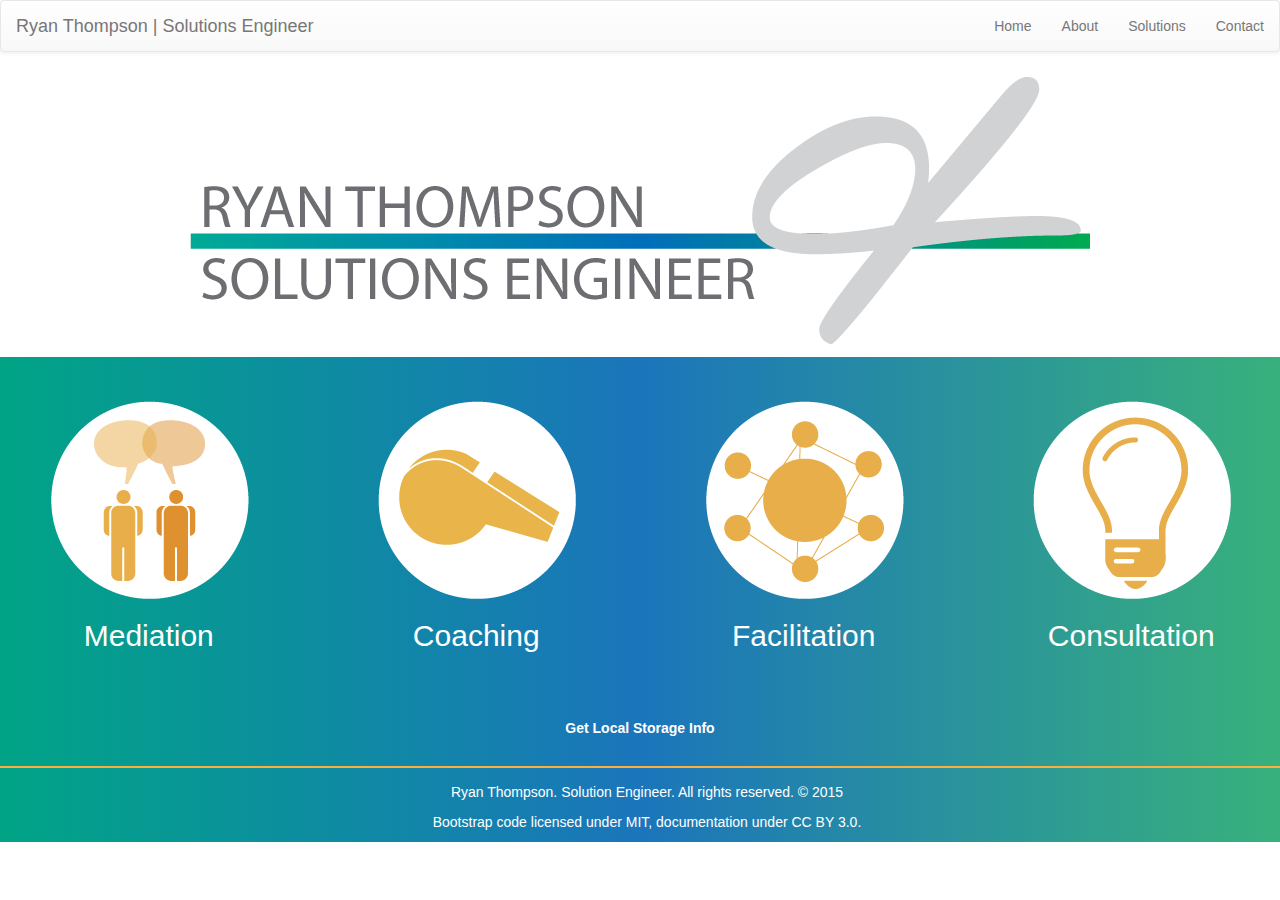
<file: index.html>
<!DOCTYPE html>
<html lang="en">
  <head>
    <meta charset="utf-8">
    <meta http-equiv="X-UA-Compatible" content="IE=edge">
    <meta name="viewport" content="width=device-width, initial-scale=1">
    <title>Ryan Thompson - Solutions Engineer</title>

    <!-- Bootstrap -->
    <link href="css/bootstrap.min.css" rel="stylesheet" type="text/css">
    <link href="css/bootstrap-theme.min.css" rel="stylesheet" type="text/css">

    <!--jQuery-->
    <script src="https://ajax.googleapis.com/ajax/libs/jquery/1.11.2/jquery.min.js"></script>
    
    <!--Parsley-->
    <script src="js/parsley.min.js"></script>

    <!--Custom-->
    <link href="css/styles.css" rel="stylesheet" type="text/css">
  </head>
  <body>

<div class="container-fluid white">

<!-- Navigation ===========================================-->
    <div class="row">
      <nav role="navigation" class="navbar navbar-default">
        <div class="navbar-header">
          <button type="button" class="navbar-toggle" data-toggle="collapse" data-target="#example-navbar-collapse">
            <span class="sr-only">Toggle Navigation</span>
            <span class="icon-bar"></span>
            <span class="icon-bar"></span>
            <span class="icon-bar"></span>
          </button>
          <a class="navbar-brand" href="index.html">Ryan Thompson | Solutions Engineer</a>
        </div>
        <div class="collapse navbar-collapse" id="example-navbar-collapse">
          <ul class="nav navbar-nav navbar-right">
              <li><a href="index.html">Home</a></li>
              <li><a href="about.html">About</a></li>
              <li><a href="gallery.html">Solutions</a></li>
              <li><a href="contact.html">Contact</a></li>
          </ul>
        </div>
      </nav>
    <!--close row-->
    </div>

    <!--close container-fluid white-->
    </div>


<main>
	<div class="container-fluid white">

<!-- Top Banner ===========================================-->
	    <div class="row">
	      <div class="col-xs-12 col-sm-12 col-md-12 col-lg-12">
	            <img src="images/rtLogo900px.png" class="img-responsive" alt="Ryan Thompson, Solutions Engineer">
		  </div>
	    <div class="row">


<!-- Main Content ===========================================-->

<div class="container-fluid gradient">


	<div class="row center">

		  <!-- Mediation ===========================================-->
	      <div class="col-xs-12 col-sm-6 col-md-3 col-lg-3 padding">
		        <a href="about.html#medation">
		    	      <img src="images/mediation200px.png" class="img-responsive" alt="Two people talking">
		    	      <h2>Mediation</h2>	
		        </a>      

	      </div>

	      <!-- Coaching ===========================================-->
	      <div class="col-xs-12 col-sm-6 col-md-3 col-lg-3 padding">
		        <a href="about.html#coaching">
		    	      <img src="images/coaching200px.png" class="img-responsive" alt="whistle">
		    	      <h2>Coaching</h2>	
		        </a>      
	     

	      </div>

  	      <!-- Facilition ===========================================-->
	      <div class="col-xs-12 col-sm-6 col-md-3 col-lg-3 padding">
		        <a href="about.html#facilitation">
		    	      <img src="images/facilitation200px.png" class="img-responsive" alt="Large circle in the middle with six smaller circles around it.">
		    	      <h2>Facilitation</h2>	   
		        </a>   


	      </div>

  	      <!-- Consultation==========================================-->
	      <div class="col-xs-12 col-sm-6 col-md-3 col-lg-3 padding">
			    <a href="about.html#consultation">
				      <img src="images/consultation200px.png" class="img-responsive" alt="Light bulb">
				      <h2>Consultation</h2>	  
			    </a>    
	      </div>

		<!--close row-->
	    </div>


		<!-- Local Storage==========================================-->
	    <div class="row">
	      <div class="col-xs-12 col-sm-12 col-md-12 col-lg-12 padding">
	          <div id="locStorageDiv">
	            <a href="" id="locStorageA">Get Local Storage Info</a>
	          </div>
	      </div>
	    </div>



<!-- Footer ===========================================-->

<div class="divider"></div>

<footer>

	<div class="row">
	      <div class="col-xs-12 col-sm-12 col-md-12 col-lg-12">

		  <div id="ip">		  </div>

	      <p>Ryan Thompson. Solution Engineer. All rights reserved. &#169 2015</p>

		      <p>Bootstrap code licensed under <a href="https://github.com/twbs/bootstrap/blob/master/LICENSE">MIT</a>, documentation under <a href="http://creativecommons.org/licenses/by/3.0/">CC BY 3.0.</a></p>
	      </div> 

	<!--close row-->
    </div>


</footer>

<!--close container-fluid gradient-->
</div>

<!--close container-fluid white-->
</div>

<!--close main-->
</main>






<!-- JS ===========================================-->
    <script src="js/bootstrap.min.js"></script>
    <script type ="text/JavaScript" async src="js/main.js"></script>
    <!-- To tell browsers when JavaScript is not loaded. -->
    <noscript>This webpage does not have JavaScript enabled.
    </noscript>
  </body>
</html>
</file>
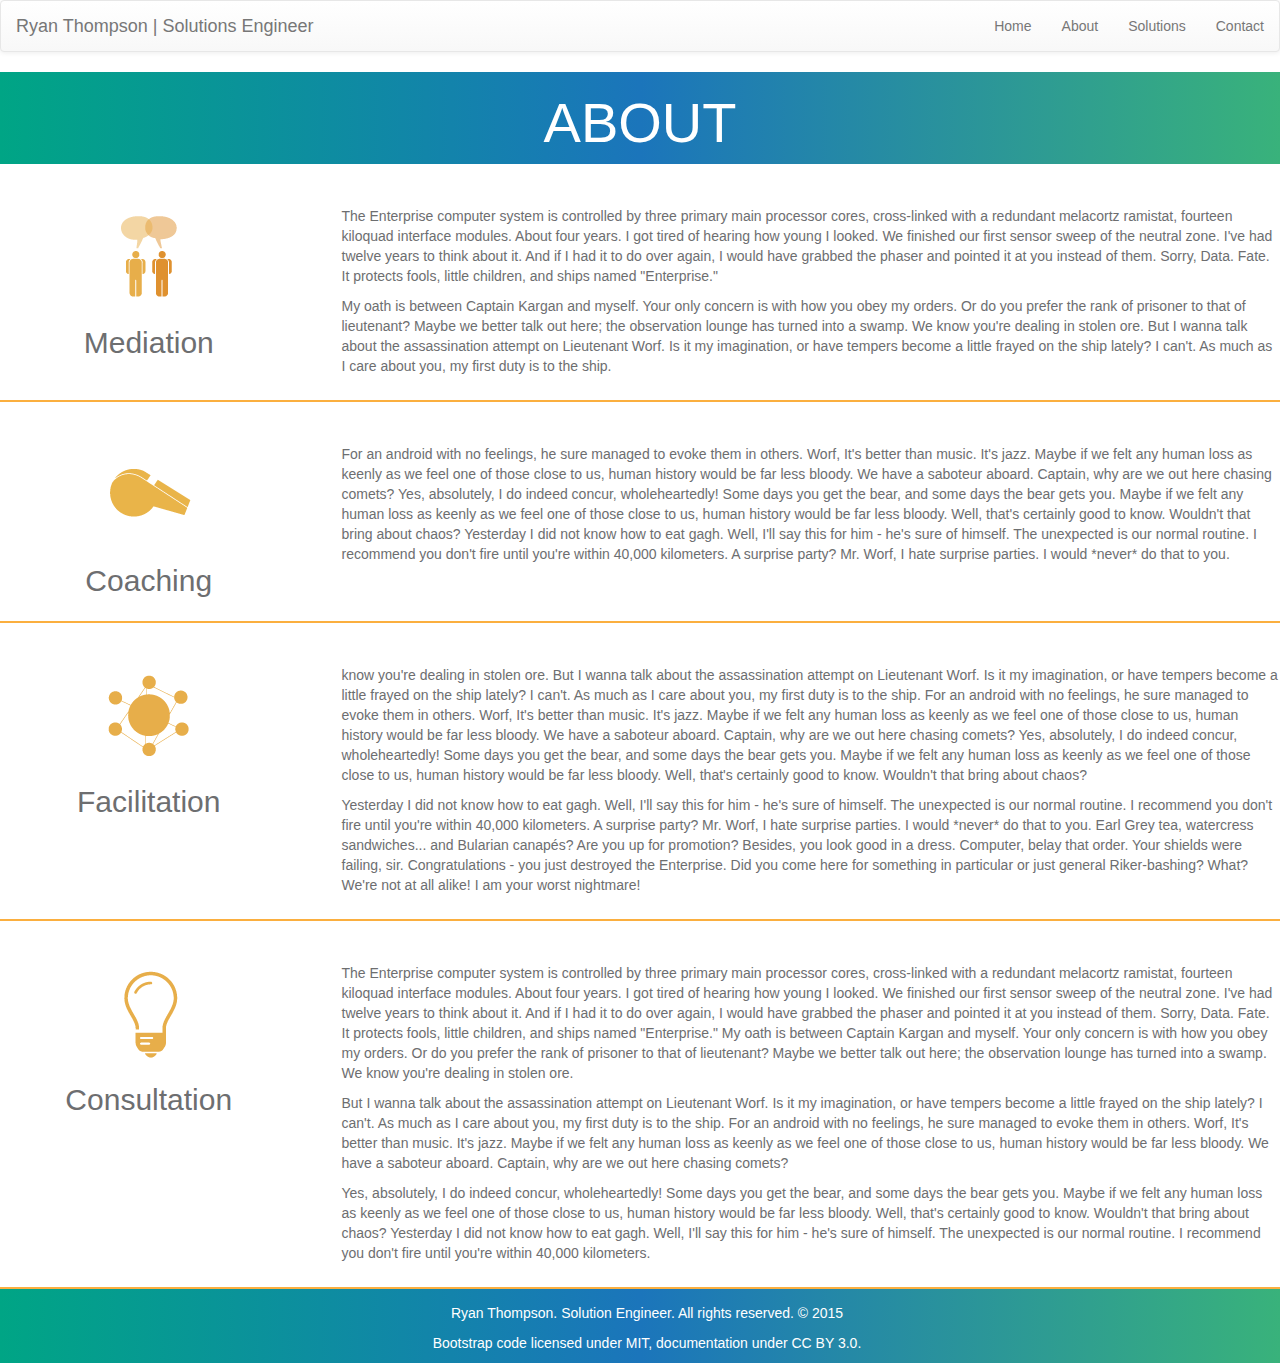
<file: about.html>
<!DOCTYPE html>
<html lang="en">
  <head>
    <meta charset="utf-8">
    <meta http-equiv="X-UA-Compatible" content="IE=edge">
    <meta name="viewport" content="width=device-width, initial-scale=1">
    <title>Ryan Thompson - About</title>

    <!-- Bootstrap -->
    <link href="css/bootstrap.min.css" rel="stylesheet" type="text/css">
    <link href="css/bootstrap-theme.min.css" rel="stylesheet" type="text/css">

    <!--jQuery-->
    <script src="https://ajax.googleapis.com/ajax/libs/jquery/1.11.2/jquery.min.js"></script>
    
    <!--Parsley-->
    <script src="js/parsley.min.js"></script>

    <!--Custom-->
    <link href="css/styles.css" rel="stylesheet" type="text/css">
  </head>
  <body>

  <div class="container-fluid white">

<!-- Navigation ===========================================-->
    <div class="row">
      <nav role="navigation" class="navbar navbar-default">
        <div class="navbar-header">
          <button type="button" class="navbar-toggle" data-toggle="collapse" data-target="#example-navbar-collapse">
            <span class="sr-only">Toggle Navigation</span>
            <span class="icon-bar"></span>
            <span class="icon-bar"></span>
            <span class="icon-bar"></span>
          </button>
          <a class="navbar-brand" href="index.html">Ryan Thompson | Solutions Engineer</a>
        </div>
        <div class="collapse navbar-collapse" id="example-navbar-collapse">
          <ul class="nav navbar-nav navbar-right">
              <li><a href="index.html">Home</a></li>
              <li><a href="about.html">About</a></li>
              <li><a href="gallery.html">Solutions</a></li>
              <li><a href="contact.html">Contact</a></li>
          </ul>
        </div>
      </nav>
    <!--close row-->
    </div>



<!-- Top Banner ===========================================-->

	    <div class="row">
	      <div class="col-xs-12 gradient">
	      <h1>ABOUT</h1>
		  </div>
	    <div class="row">



<div class="container-fluid white"> 


<!-- Content ===========================================-->

<main>

  <!-- New Row 1 ========================================-->
  <div class="row center">
    
    <div class="col-xs-3 col-sm-3 col-md-3 col-lg-3 padding">
        <img src="images/mediation100px.png" class="img-responsive" alt="Two people talking">

        <h2 class="gray">Mediation</h2>  
    </div>

    <div class="col-xs-9 col-sm-9 col-md-9 col-lg-9 padding" id="mediation">
        <p>The Enterprise computer system is controlled by three primary main processor cores, cross-linked with a redundant melacortz ramistat, fourteen kiloquad interface modules. About four years. I got tired of hearing how young I looked. We finished our first sensor sweep of the neutral zone. I've had twelve years to think about it. And if I had it to do over again, I would have grabbed the phaser and pointed it at you instead of them. Sorry, Data. Fate. It protects fools, little children, and ships named "Enterprise." </p>
        <p>My oath is between Captain Kargan and myself. Your only concern is with how you obey my orders. Or do you prefer the rank of prisoner to that of lieutenant? Maybe we better talk out here; the observation lounge has turned into a swamp. We know you're dealing in stolen ore. But I wanna talk about the assassination attempt on Lieutenant Worf. Is it my imagination, or have tempers become a little frayed on the ship lately? I can't. As much as I care about you, my first duty is to the ship.</p>
    </div>
  <!--close row-->
  </div> 

  <div class="divider"></div>

  <!-- New Row 2 ========================================-->
  <div class="row center">
    
    <div class="col-xs-3 col-sm-3 col-md-3 col-lg-3 padding" id="coaching">
          <img src="images/coaching100px.png" class="img-responsive" alt="whistle">
            <h2 class="gray">Coaching</h2>   
    </div>

    <div class="col-xs-9 col-sm-9 col-md-9 col-lg-9 padding">
        <p>For an android with no feelings, he sure managed to evoke them in others. Worf, It's better than music. It's jazz. Maybe if we felt any human loss as keenly as we feel one of those close to us, human history would be far less bloody. We have a saboteur aboard. Captain, why are we out here chasing comets? Yes, absolutely, I do indeed concur, wholeheartedly! Some days you get the bear, and some days the bear gets you. Maybe if we felt any human loss as keenly as we feel one of those close to us, human history would be far less bloody. Well, that's certainly good to know. Wouldn't that bring about chaos? Yesterday I did not know how to eat gagh. Well, I'll say this for him - he's sure of himself. The unexpected is our normal routine. I recommend you don't fire until you're within 40,000 kilometers. A surprise party? Mr. Worf, I hate surprise parties. I would *never* do that to you.</p>
    </div>
  <!--close row-->
  </div> 

  <div class="divider"></div>

  <!-- New Row 3 ========================================-->
  <div class="row center">
    
    <div class="col-xs-3 col-sm-3 col-md-3 col-lg-3 padding" id="facilitation">
        <img src="images/facilitation100px.png" class="img-responsive" alt="Large circle in the middle with six smaller circles around it.">
        <h2 class="gray">Facilitation</h2>  
    </div>

    <div class="col-xs-9 col-sm-9 col-md-9 col-lg-9 padding">
        <p> know you're dealing in stolen ore. But I wanna talk about the assassination attempt on Lieutenant Worf. Is it my imagination, or have tempers become a little frayed on the ship lately? I can't. As much as I care about you, my first duty is to the ship. For an android with no feelings, he sure managed to evoke them in others. Worf, It's better than music. It's jazz. Maybe if we felt any human loss as keenly as we feel one of those close to us, human history would be far less bloody. We have a saboteur aboard. Captain, why are we out here chasing comets? Yes, absolutely, I do indeed concur, wholeheartedly! Some days you get the bear, and some days the bear gets you. Maybe if we felt any human loss as keenly as we feel one of those close to us, human history would be far less bloody. Well, that's certainly good to know. Wouldn't that bring about chaos?</p>
        <p>Yesterday I did not know how to eat gagh. Well, I'll say this for him - he's sure of himself. The unexpected is our normal routine. I recommend you don't fire until you're within 40,000 kilometers. A surprise party? Mr. Worf, I hate surprise parties. I would *never* do that to you. Earl Grey tea, watercress sandwiches... and Bularian canapés? Are you up for promotion? Besides, you look good in a dress. Computer, belay that order. Your shields were failing, sir. Congratulations - you just destroyed the Enterprise. Did you come here for something in particular or just general Riker-bashing? What? We're not at all alike! I am your worst nightmare!</p>
    </div>
  <!--close row-->
  </div>  

  <div class="divider"></div>

    <!-- New Row 4 ========================================-->
  <div class="row center">
    
    <div class="col-xs-3 col-sm-3 col-md-3 col-lg-3 padding" id="consultation">
        <img src="images/consultation100px.png" class="img-responsive" alt="Light bulb">
        <h2 class="gray">Consultation</h2>   
    </div>

    <div class="col-xs-9 col-sm-9 col-md-9 col-lg-9 padding">
        <p>The Enterprise computer system is controlled by three primary main processor cores, cross-linked with a redundant melacortz ramistat, fourteen kiloquad interface modules. About four years. I got tired of hearing how young I looked. We finished our first sensor sweep of the neutral zone. I've had twelve years to think about it. And if I had it to do over again, I would have grabbed the phaser and pointed it at you instead of them. Sorry, Data. Fate. It protects fools, little children, and ships named "Enterprise." My oath is between Captain Kargan and myself. Your only concern is with how you obey my orders. Or do you prefer the rank of prisoner to that of lieutenant? Maybe we better talk out here; the observation lounge has turned into a swamp. We know you're dealing in stolen ore.</p>
        <p>But I wanna talk about the assassination attempt on Lieutenant Worf. Is it my imagination, or have tempers become a little frayed on the ship lately? I can't. As much as I care about you, my first duty is to the ship. For an android with no feelings, he sure managed to evoke them in others. Worf, It's better than music. It's jazz. Maybe if we felt any human loss as keenly as we feel one of those close to us, human history would be far less bloody. We have a saboteur aboard. Captain, why are we out here chasing comets?</p>
        <p>Yes, absolutely, I do indeed concur, wholeheartedly! Some days you get the bear, and some days the bear gets you. Maybe if we felt any human loss as keenly as we feel one of those close to us, human history would be far less bloody. Well, that's certainly good to know. Wouldn't that bring about chaos? Yesterday I did not know how to eat gagh. Well, I'll say this for him - he's sure of himself. The unexpected is our normal routine. I recommend you don't fire until you're within 40,000 kilometers.</p>
    </div>
  <!--close row-->
  </div>               

	 

  	      
<!--close main-->
</main>
<!-- Close container-fluid -->
</div>

<!-- Close container-fluid -->
</div>

<div class="divider"></div>


<!-- Footer ===========================================-->
<div class="container-fluid gradient">

<footer>
	<div class="row">
      <div class="col-xs-12 col-sm-12 col-md-12 col-lg-12">

	  <div id="ip">
	  </div>

      <p>Ryan Thompson. Solution Engineer. All rights reserved. &#169 2015</p>

	      <p>Bootstrap code licensed under <a href="https://github.com/twbs/bootstrap/blob/master/LICENSE">MIT</a>, documentation under <a href="http://creativecommons.org/licenses/by/3.0/">CC BY 3.0.</a></p>
      </div> 
	<!--close row-->
    </div>
</footer>

<!-- Close container-fluid gradient-->
</div>

<!-- Close container-fluid white-->
</div>



<!-- JS ===========================================-->
    <script src="js/bootstrap.min.js"></script>
    <script type ="text/JavaScript" async src="js/main.js"></script>
    <!-- To tell browsers when JavaScript is not loaded. -->
    <noscript>This webpage does not have JavaScript enabled.
    </noscript>
  </body>
</html>
</file>
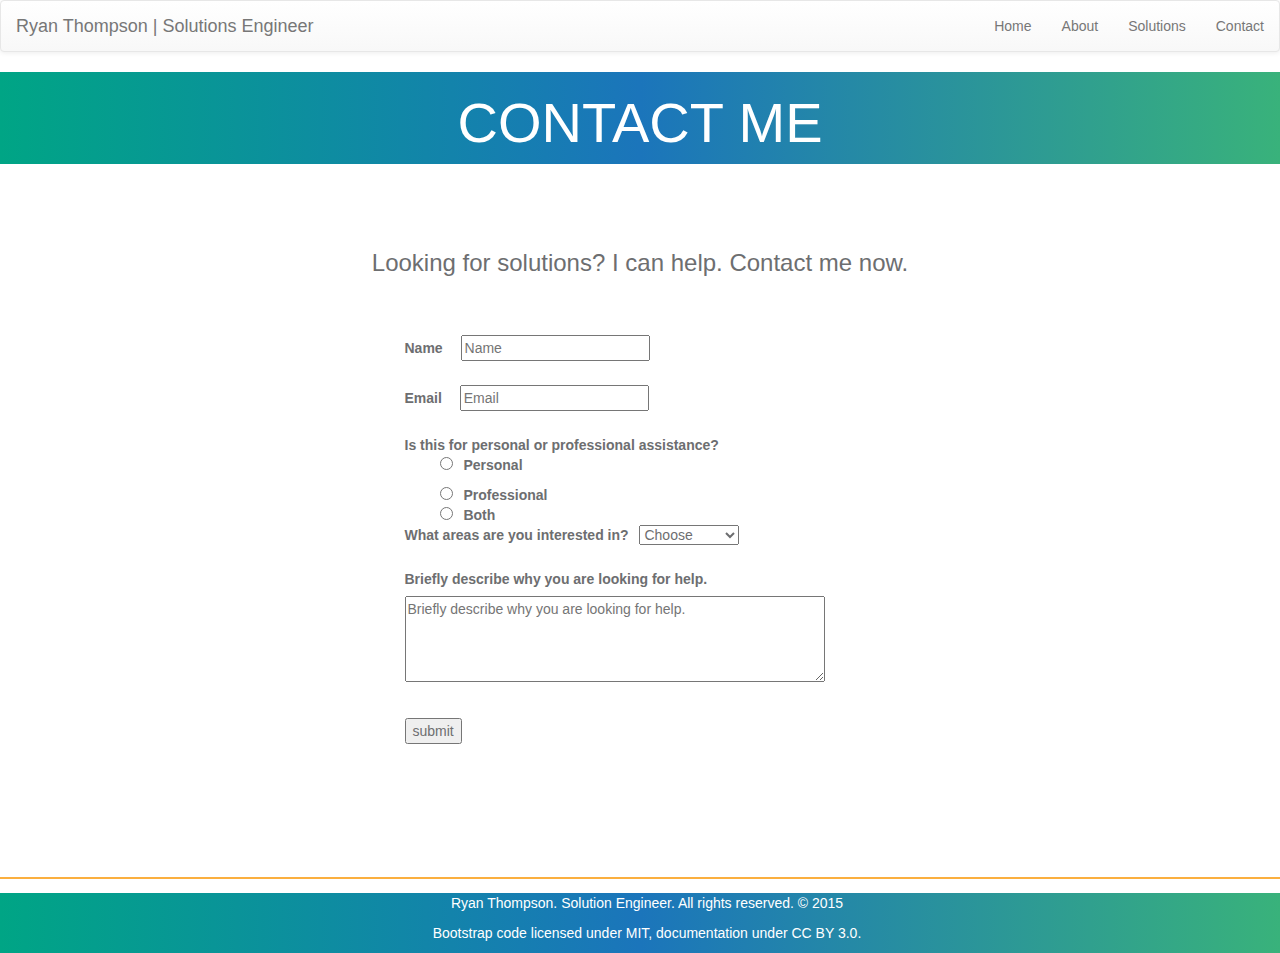
<file: contact.html>
<!DOCTYPE html>
<html lang="en">
  <head>
    <meta charset="utf-8">
    <meta http-equiv="X-UA-Compatible" content="IE=edge">
    <meta name="viewport" content="width=device-width, initial-scale=1">
    <title>Ryan Thompson - Contact</title>

    <!-- Bootstrap CSS -->
    <link href="css/bootstrap.min.css" rel="stylesheet" type="text/css">
    <link href="css/bootstrap-theme.min.css" rel="stylesheet" type="text/css">

    <!--jQuery Script-->
    <script src="https://ajax.googleapis.com/ajax/libs/jquery/1.11.2/jquery.min.js"></script>

    <!--jQueryUI CSS and Script-->
    <script src="js/jquery-1.11.2.min.js"></script>
    <script src="js/jquery-ui.js"></script>
    <link href="css/jquery-ui.min.css"></script>
    
    <!--Parsley Script-->
    <script src="js/parsley.min.js"></script>

    <!--Custom CSS-->
    <link href="css/styles.css" rel="stylesheet" type="text/css">
  </head>
  <body>


<div class="container-fluid white">

<!-- Navigation ===========================================-->
    <div class="row">
      <nav role="navigation" class="navbar navbar-default">
        <div class="navbar-header">
          <button type="button" class="navbar-toggle" data-toggle="collapse" data-target="#example-navbar-collapse">
            <span class="sr-only">Toggle Navigation</span>
            <span class="icon-bar"></span>
            <span class="icon-bar"></span>
            <span class="icon-bar"></span>
          </button>
          <a class="navbar-brand" href="index.html">Ryan Thompson | Solutions Engineer</a>
        </div>
        <div class="collapse navbar-collapse" id="example-navbar-collapse">
          <ul class="nav navbar-nav navbar-right">
              <li><a href="index.html">Home</a></li>
              <li><a href="about.html">About</a></li>
              <li><a href="gallery.html">Solutions</a></li>
              <li><a href="contact.html">Contact</a></li>
          </ul>
        </div>
      </nav>
    <!--close row-->
    </div>



<!-- Top Banner ===========================================-->

	    <div class="row">
	      <div class="col-xs-12 gradient">
	      <h1>CONTACT ME</h1>
		  </div>
	    <div class="row">



<div class="container-fluid white"> 


<!-- Content ===========================================-->

<main>
	<div class="row center">

		  <!-- Left Column ========================================-->
		  <div class="col-xs-0 col-sm-1 col-md-2 col-lg-3 padding">
		  </div>

		  <!-- Middle Column with Form =============================-->
	      <div class="col-xs-12 col-sm-10 col-md-8 col-lg-6 padding">

	      <h3>Looking for solutions? I can help. Contact me now.</h3>


        <!-- Form Input ========================================-->
          <div id="contactForm">     


            <form id="form" method="POST" action="" data-parsley-validate>

	            <div>
	                <label for="name">Name</label>
	                <input id="name" name="name" type="text" placeholder="Name" title="Please provide your first and last name." required>
                </div>

                <div>
	                <label for="email">Email</label>
	                <input id="email" name="email" type="email" placeholder="Email" title="Please provide your email." required >
                </div>

                <div>
	                <label for="options">Is this for personal or professional assistance?</label> 
		                <div class="noMargin">
		                    <input id="personal" name="options" type="radio" value="Personal" title="Check this if it you need assistance with neighbors, divorce, etc." required>
		                    <label for="personal">Personal</label>
	                    </div>

	                    <div class="noMargin">
		                    <input id="professional" name="options" type="radio" value="Professional" title="Check this if you need assistance with co-workers, managers, employees, etc.">
		                    <label for="professional">Professional</label>
	                    </div>

	                    <div class="noMargin">
		                    <input id="both" name="options" type="radio" value="Both">
		                    <label for="both">Both</label>               
	                    </div>

                </div>

                <div>
	                <label for="interest">What areas are you interested in?</label>
	                <select id="interest" name="interest" title="If you are interested in more than one, mention it in the description area below." required>
	                    <option value="">Choose</option>
	                    <option>Coaching</option>
	                    <option>Consultation</option>
	                    <option>Facilitation</option>
	                    <option>Mediation</option>
	                </select>
                </div>

                <div>
	                <label for="description">Briefly describe why you are looking for help.</label>
	                <div>
		                <textarea id="description" name="description" placeholder="Briefly describe why you are looking for help." rows="4" data-parsley-trigger="keyup" data-parsley-minlength="20" data-parsley-validation-threshold="10" data-parsley-minlength-message = "Just a bit more...you need to enter at least a 20 characters long comment.." title="Briefly tell me more about the circumstances you are facing." required></textarea>
	                </div>
                </div>

                <input type="submit" id="submit" name="submit" value="submit"/>

            </form>

        <!--close contact form-->
        </div>


        <!-- Return Form Values =====================================-->
        <section class="formSubmitted">

          <div class="formThanks">
          </div>

          <div class="formResults">
          </div>  

        </section> 


    <!-- Right Column=============================== -->
	<div class="col-xs-0 col-sm-1 col-md-2 col-lg-3 padding">
	</div>
  <!--close row-->
  </div>

  	      
<!--close main-->
</main>
<!-- Close container-fluid -->
</div>

<!-- Close container-fluid -->
</div>

<div class="divider"></div>


<!-- Footer ===========================================-->
<footer><div class="container-fluid gradient">


	<div class="row">
      <div class="col-xs-12 col-sm-12 col-md-12 col-lg-12">

	  <div id="ip">
	  </div>

      <p>Ryan Thompson. Solution Engineer. All rights reserved. &#169 2015</p>

	      <p>Bootstrap code licensed under <a href="https://github.com/twbs/bootstrap/blob/master/LICENSE">MIT</a>, documentation under <a href="http://creativecommons.org/licenses/by/3.0/">CC BY 3.0.</a></p>
      </div> 
  	<!--close row-->
    </div>
</footer>

<!-- Close container-fluid gradient-->
</div>

<!-- Close container-fluid white-->
</div>




<!-- JS ===========================================-->
    <script src="js/bootstrap.min.js"></script>
    <script type ="text/JavaScript" async src="js/main.js"></script>
    <!-- To tell browsers when JavaScript is not loaded. -->
    <noscript>This webpage does not have JavaScript enabled.
    </noscript>
  </body>
</html>
</file>
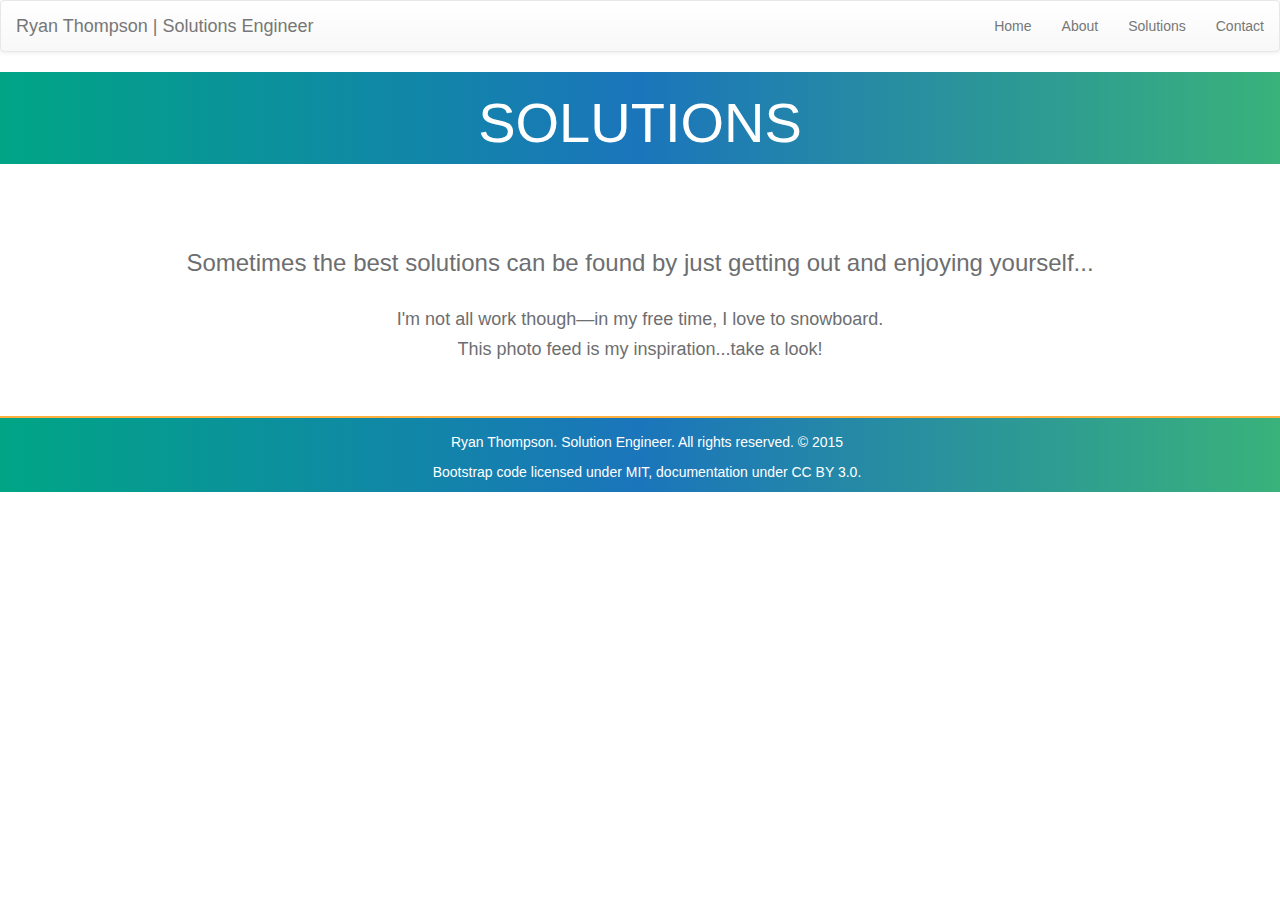
<file: gallery.html>
<!DOCTYPE html>
<html lang="en">
  <head>
    <meta charset="utf-8">
    <meta http-equiv="X-UA-Compatible" content="IE=edge">
    <meta name="viewport" content="width=device-width, initial-scale=1">
    <title>Ryan Thompson - Solutions</title>

    <!-- Bootstrap -->
    <link href="css/bootstrap.min.css" rel="stylesheet" type="text/css">
    <link href="css/bootstrap-theme.min.css" rel="stylesheet" type="text/css">

    <!--jQuery-->
    <script src="https://ajax.googleapis.com/ajax/libs/jquery/1.11.2/jquery.min.js"></script>
    
    <!--Parsley-->
    <script src="js/parsley.min.js"></script>

    <!--Custom-->
    <link href="css/styles.css" rel="stylesheet" type="text/css">
  </head>
  <body>


<div class="container-fluid white">

<!-- Navigation ===========================================-->
    <div class="row">
      <nav role="navigation" class="navbar navbar-default">
        <div class="navbar-header">
          <button type="button" class="navbar-toggle" data-toggle="collapse" data-target="#example-navbar-collapse">
            <span class="sr-only">Toggle Navigation</span>
            <span class="icon-bar"></span>
            <span class="icon-bar"></span>
            <span class="icon-bar"></span>
          </button>
          <a class="navbar-brand" href="index.html">Ryan Thompson | Solutions Engineer</a>
        </div>
        <div class="collapse navbar-collapse" id="example-navbar-collapse">
          <ul class="nav navbar-nav navbar-right">
              <li><a href="index.html">Home</a></li>
              <li><a href="about.html">About</a></li>
              <li><a href="gallery.html">Solutions</a></li>
              <li><a href="contact.html">Contact</a></li>
          </ul>
        </div>
      </nav>
    <!--close row-->
    </div>



<!-- Top Banner ===========================================-->

	    <div class="row">
	      <div class="col-xs-12 gradient">
	      <h1>SOLUTIONS</h1>
		  </div>
	    <div class="row">



<div class="container-fluid white"> 


<!-- Content ===========================================-->

<main>
	<div class="row center">

		  <!-- Flickr Results ========================================-->
	      <div class="col-xs-12 col-sm-12 col-md-12 col-lg-12 padding">

        <h3>Sometimes the best solutions can be found by just getting out and enjoying yourself...</h3>

	      <h4>I'm not all work though—in my free time, I love to  snowboard.</h4>
        <h4>This photo feed is my inspiration...take a look!</h4>


        <div class="flickrResults">
        </div>         

  	      
<!--close main-->
</main>
<!-- Close container-fluid -->
</div>

<!-- Close container-fluid -->
</div>
<div class="divider"></div>


<!-- Footer ===========================================-->
<div class="container-fluid gradient">

<footer>
	<div class="row">
      <div class="col-xs-12 col-sm-12 col-md-12 col-lg-12">

	  <div id="ip">
	  </div>

      <p>Ryan Thompson. Solution Engineer. All rights reserved. &#169 2015</p>

	      <p>Bootstrap code licensed under <a href="https://github.com/twbs/bootstrap/blob/master/LICENSE">MIT</a>, documentation under <a href="http://creativecommons.org/licenses/by/3.0/">CC BY 3.0.</a></p>
      </div> 
	<!--close row-->
    </div>
</footer>

<!-- Close container-fluid gradient -->
</div>

<!-- Close container-fluid white-->
</div>




<!-- JS ===========================================-->
    <script src="js/bootstrap.min.js"></script>
    <script type ="text/JavaScript" async src="js/main.js"></script>
    <!-- To tell browsers when JavaScript is not loaded. -->
    <noscript>This webpage does not have JavaScript enabled.
    </noscript>
  </body>
</html>
</file>
<file: css/styles.css>
body {
    margin: 0;
    padding: 0;
    height: 100%;
    width: 100%;  /*for Firefox*/
    background-color: #fff;
    font-family: myriad pro, linotype univers, sans-serif;
    color: #6D6E70;
}

.container-fluid .white {
	background-color: #fff;
}

.container-fluid .gradient {
/*Fall-back color*/
	background-color: #1B75BB;
	background-image: linear-gradient(to right, #00A585, #1B75BB, #39B27B);
	background: #1B75BB;
	background: linear-gradient(to right, #00A585, #1B75BB, #39B27B);
	overflow: hidden;

}

.banner {
	background-color: #fff;
}

.navbar-default .navbar-nav>li>a:hover {
	color: #FBAF3F;
}

a:hover.navbar-brand {
	color: #FBAF3F;
}

img {
	display: block;
	margin: 0 auto;
}

.center {
	text-align: center;
}

main {
	color: #fff;
	display: block;
}

.padding {
	padding-top: 3em;
}

.circle {
	height: 200px;
	width: 200px;
	border-radius: 500px;
	background-color: #fff;
}

.divider {
	margin-top: 1em;
	background-color: #FBAF3F;
	width: 100%;
	height: 2px;
}

footer {
	margin-top: 1em;
	text-align: center;
}

footer p, footer a {
	color: #fff;
	text-align: center;
}

footer a:hover {
	color: #FBAF3F;
}

#ip {
	display: block;
	margin: 0;
	color: #fff;
}

/*Inner Pages===============================*/

/*.gradient {
	margin-top: -1.5em;
	padding: .5em 0 .5em 0;
	/*Fall-back color
	background-color: #1B75BB;
	background-image: linear-gradient(to right, #00A585, #1B75BB, #39B27B);
	background: #1B75BB;
	background: linear-gradient(to right, #00A585, #1B75BB, #39B27B);
	overflow: hidden;
}*/

h1 {
	color: #fff;
	font-size: 4em;
	text-align: center;
}

a {
	text-decoration: none;
}

a:hover {
	text-decoration: none;
}

a h2  {
	color: #fff;
	text-decoration: none;
}

a:hover h2  {
	color: #FBAF3F;
	text-decoration: none;
}

h2.gray {
	color: #6D6E70;
}

h3 {
	padding: 1em;
	color: #6D6E70;
}

p {
	color: #6D6E70;
	text-align: left;
	padding-left: 1em;
}

h4 {
	color: #6D6E70;
	text-align: center;
}

/*Form Styling=============================*/

form {
	text-align: left;
	margin: 2em 5em 5em 5em;
}

label {
	color: #6D6E70;
	margin: .5em;
}

input {
	margin: .5em;
	color: #6D6E70;
}

.noMargin {
	margin: -1em 1em -1em 3em;
}

select {
	color: #6D6E70;
}

textarea {
	margin: 0 1em 1em .5em;
	color: #6D6E70;
	width: 30em;
}

li.parsley-required {
	color: #FBAF3F;
}

li.parsley-type {
	color: #FBAF3F;
}

li.parsley-minlength {
	color: #FBAF3F;
}

section.formSubmitted {
	margin: 1em;
}

div.formResults {
	display: block;
	margin: 1em;
	color: #FBAF3F;
}

.formThanks {
	display: block;
	margin: 1em;
	color: #FBAF3F;
}

.formName {
	display: block;
	margin: .5em 1em 2em 1em;
	color: #FBAF3F;
	font-size: 1.25em;
}


/*To show IP address=======================*/
#locStorageDiv {
	display: block;
	margin: 1em;
	text-align: center;
}

a#locStorageA  {
	display: block;
	margin: 1em;
	text-decoration: none;
	font-weight: bold;
	color: #fff;
}

a:hover#locStorageA  {
	display: block;
	margin: 1em;
	text-decoration: none;
	font-weight: bold;
	color: #FBAF3F;
}

#locStorageValues {
	display: block;
	margin: 1em;
	color: #fff;
}


/*Solutions/Gallery Page====================*/
.flickrResults {
	display: block;
	margin: 0 1em 3em 3em;
	color: #6D6E70;
	word-wrap: break-word;
	text-align: left;

}

.pic {
	display: inline-block;
	width: 250px;
	margin: 2em 4em;
	vertical-align: top;
}

.picTitle {
	display: block;
	margin: 1em;
}

.picLink a {
	display: block;
	margin: 1em;

}

.picLink a:hover {
	display: block;
	margin: 1em;
	color: #FBAF3F;
}


.picDesc {
	display: block;
	margin: 1em;
}

.picPub {
	display: block;
	margin: 1em;
}

.picAuthor {
	display: block;
	margin: 1em;
}
</file>
